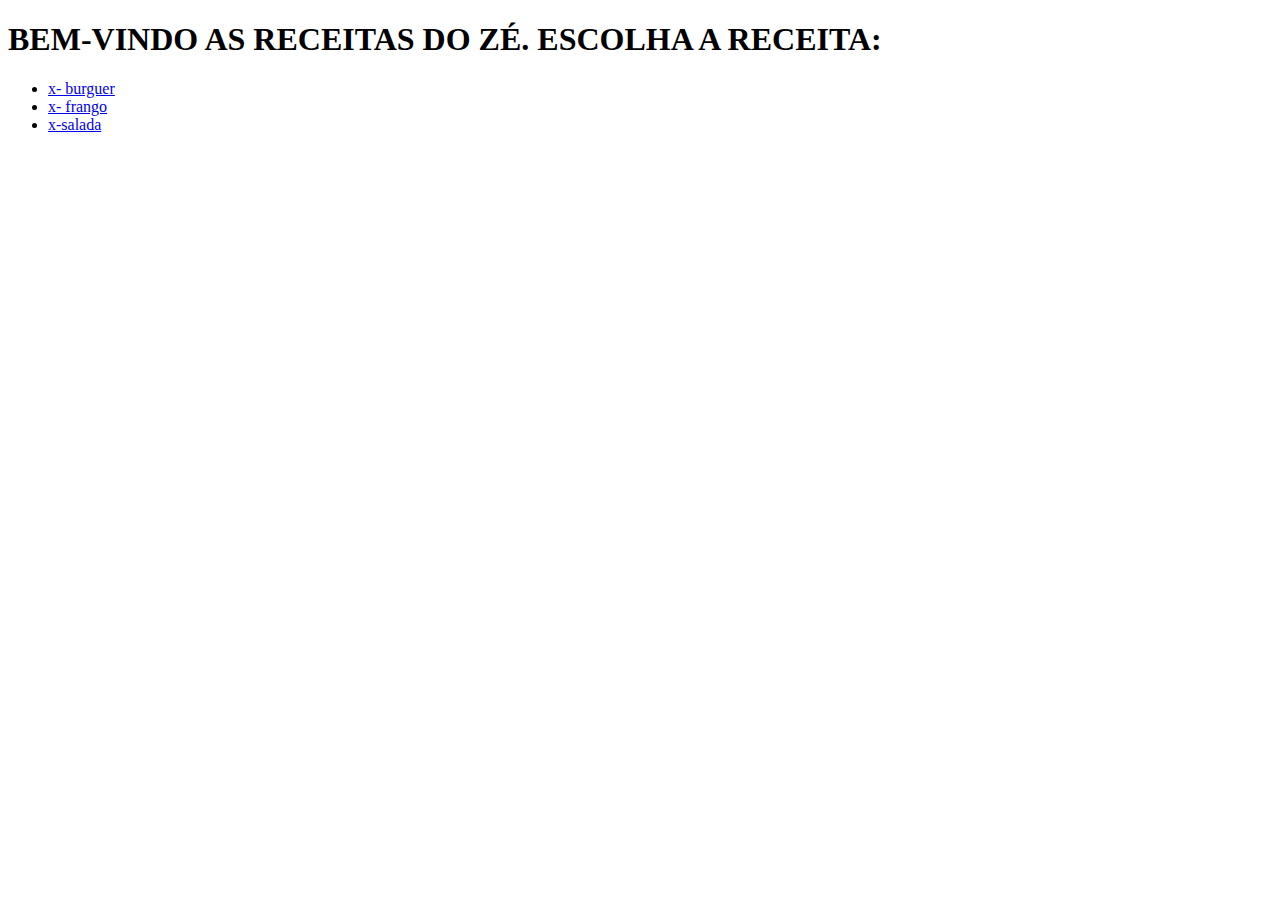
<file: index.html>
<!DOCTYPE html>
<html>
<head>
	<meta charset="utf-8">
	<meta name="viewport" content="width=device-width, initial-scale=1">
	<title>XBURGUER</title>
	<link rel="stylesheet" type="css/styles.css" >

</head>
<body>
	<h1>BEM-VINDO AS RECEITAS DO ZÉ. ESCOLHA A RECEITA: </h1>
	<ul>
		<li> <a href="burgaodoze.html#xburguer">x- burguer</a> </li>
		<li> <a href="burgaodoze.html#xfrango">x- frango</a> </li>
		<li> <a href="burgaodoze.html#xsalada">x-salada</a> </li>
	</ul>
</body>
</html>
</file>
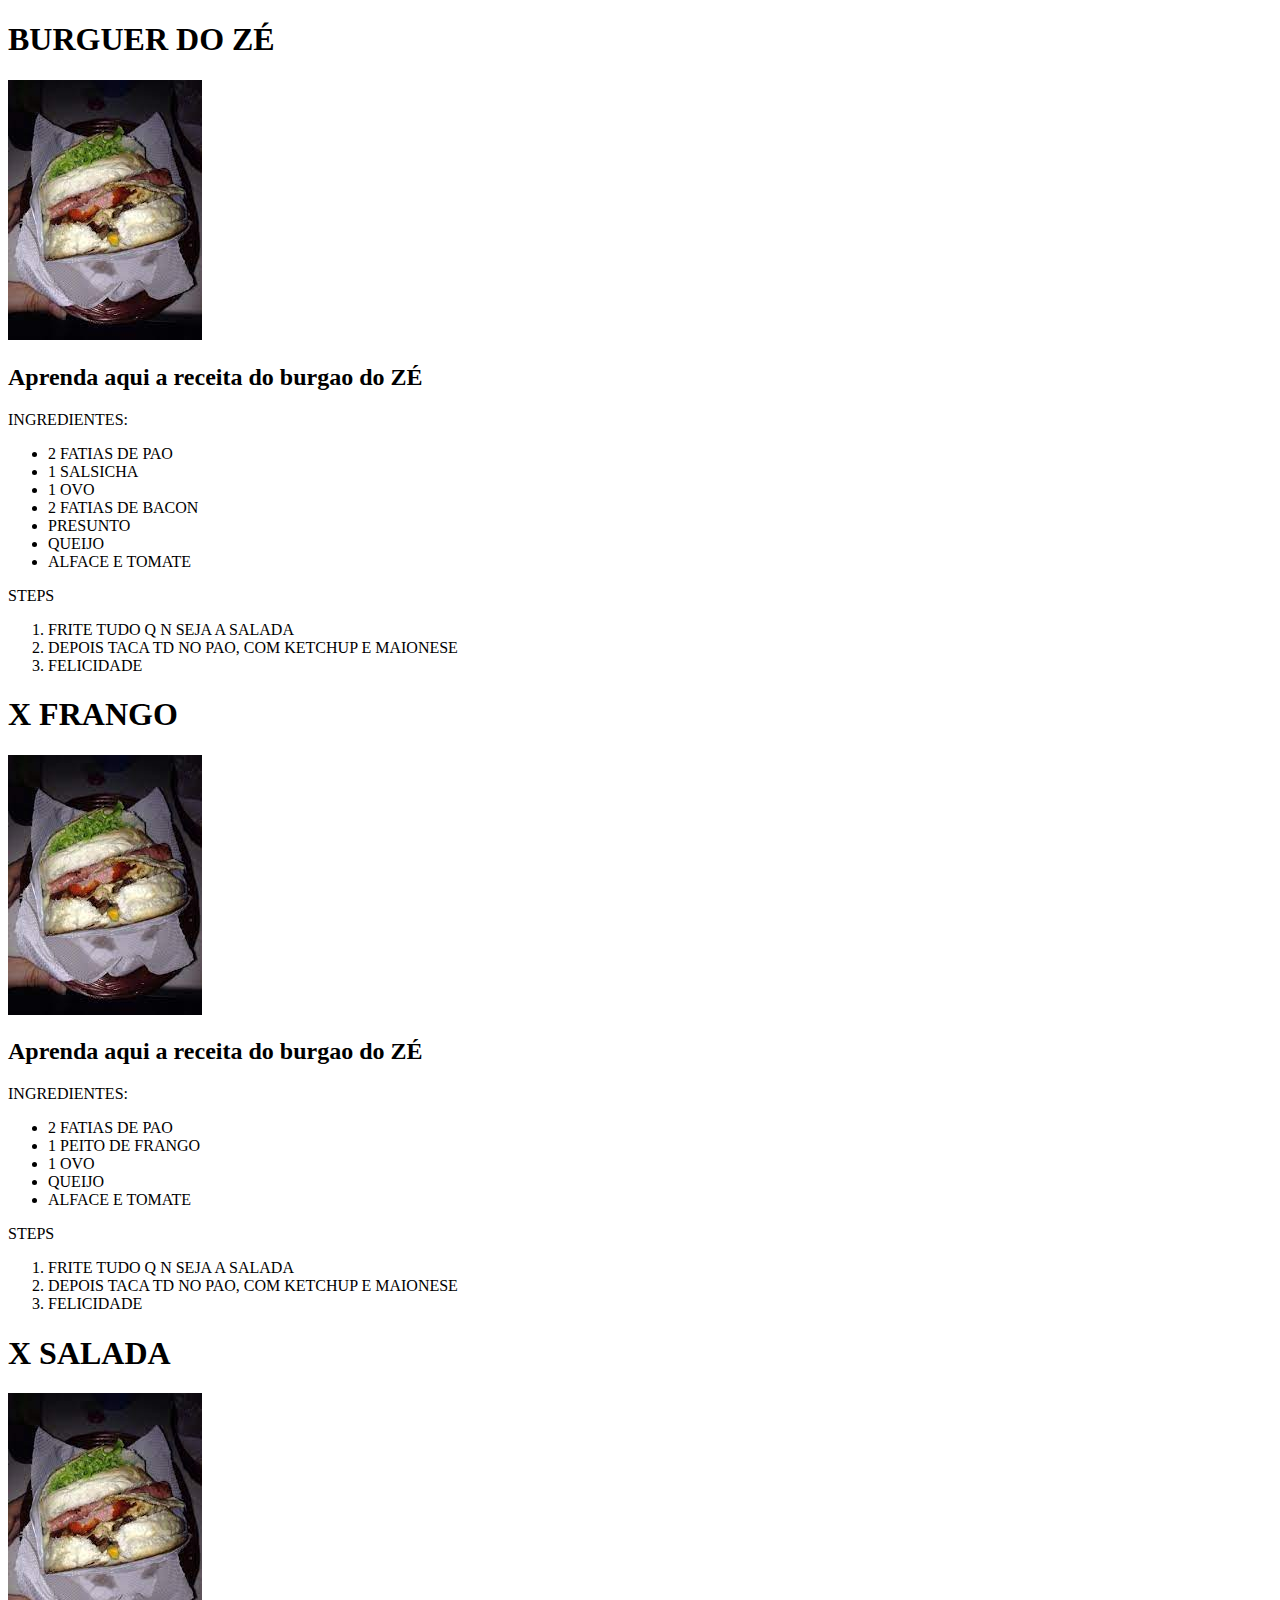
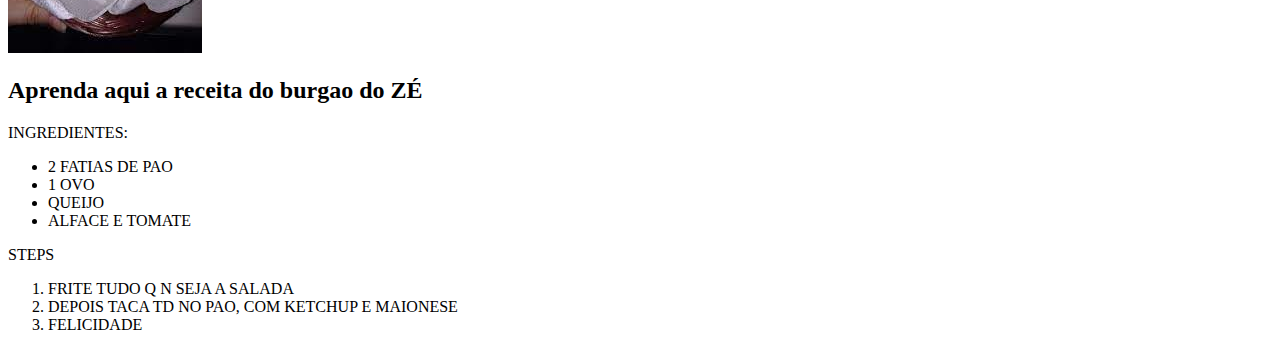
<file: burgaodoze.html>
<!DOCTYPE html>
<html>
<head>
	<meta charset="utf-8">
	<meta name="viewport" content="width=device-width, initial-scale=1">
	<title>RECIPE XBURGUER</title>
	<link rel="stylesheet" type="css/styles.css" >
</head>
<body>
	<div id="xburguer">
	<h1>BURGUER DO ZÉ </h1>
	<img src="images/burguer.jpeg">
	<h2>Aprenda aqui a receita do burgao do ZÉ</h2>
	<p>INGREDIENTES:</p>
	<ul>
		<li>2 FATIAS DE PAO</li>
		<li>1 SALSICHA</li>
		<li>1 OVO</li>
		<li>2 FATIAS DE BACON</li>
		<li>PRESUNTO</li>
		<li>QUEIJO</li>
		<li>ALFACE E TOMATE</li>
	</ul>
	<p>STEPS</p>
	<ol>
		<li>FRITE TUDO Q N SEJA A SALADA</li>
		<li>DEPOIS TACA TD NO PAO, COM KETCHUP E MAIONESE</li>
		<li>FELICIDADE</li>
	</ol>
	</div>

	<div id="xfrango">

		<h1> X FRANGO</h1>
	<img src="images/burguer.jpeg">
	<h2>Aprenda aqui a receita do burgao do ZÉ</h2>
	<p>INGREDIENTES:</p>
	<ul>
		<li>2 FATIAS DE PAO</li>
		<li>1 PEITO DE FRANGO</li>
		<li>1 OVO</li>
		<li>QUEIJO</li>
		<li>ALFACE E TOMATE</li>
	</ul>
	<p>STEPS</p>
	<ol>
		<li>FRITE TUDO Q N SEJA A SALADA</li>
		<li>DEPOIS TACA TD NO PAO, COM KETCHUP E MAIONESE</li>
		<li>FELICIDADE</li>
	</ol>
	</div>

	<div id="xsalada">
		<h1> X SALADA </h1>
		<img src="images/burguer.jpeg">
	<h2>Aprenda aqui a receita do burgao do ZÉ</h2>
	<p>INGREDIENTES:</p>
	<ul>
		<li>2 FATIAS DE PAO</li>	
		<li>1 OVO</li>
		<li>QUEIJO</li>
		<li>ALFACE E TOMATE</li>
	</ul>
	<p>STEPS</p>
	<ol>
		<li>FRITE TUDO Q N SEJA A SALADA</li>
		<li>DEPOIS TACA TD NO PAO, COM KETCHUP E MAIONESE</li>
		<li>FELICIDADE</li>
	</ol>
	</div>
</body>
</html>
</file>
